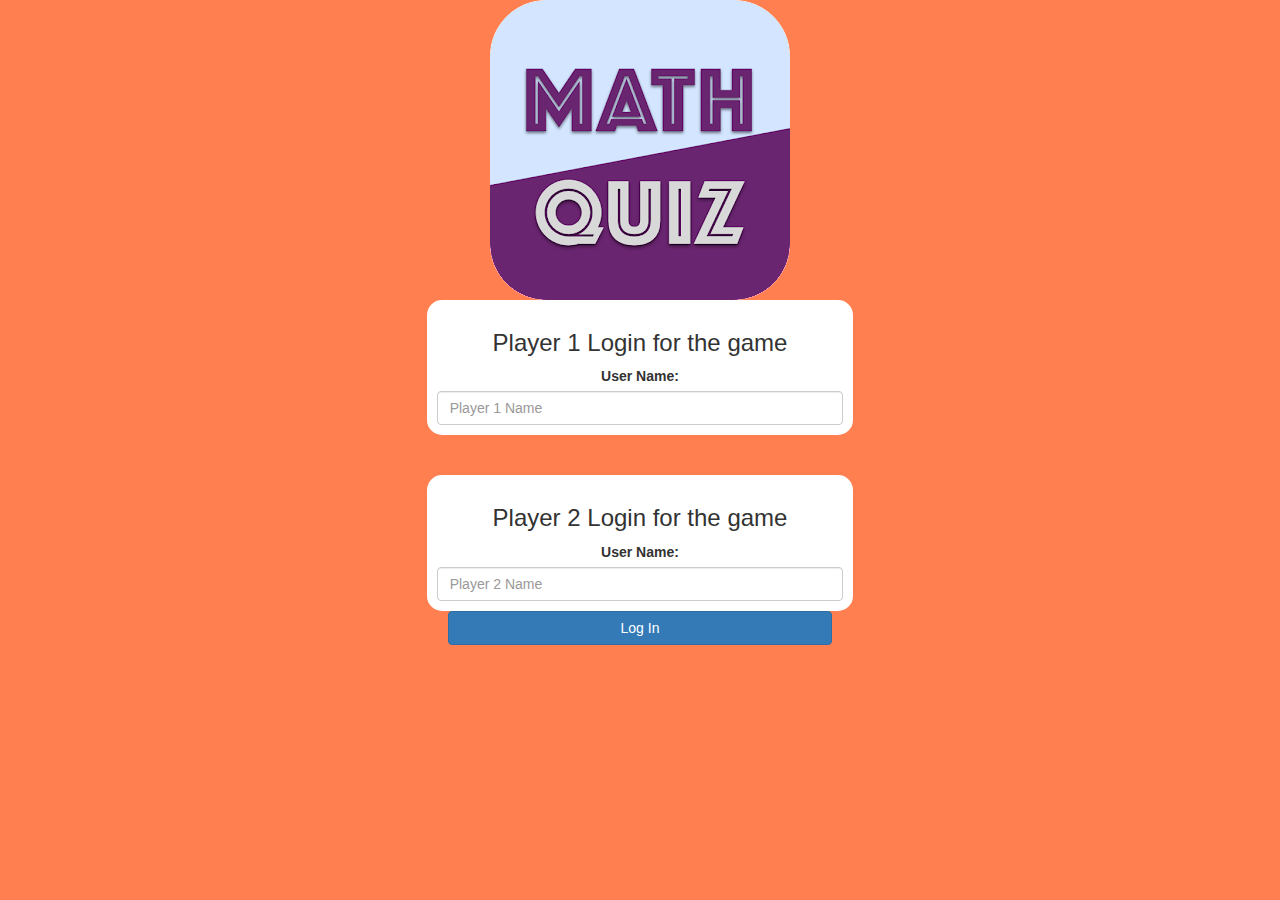
<file: index.html>
<!DOCTYPE html>
<html>
<head>
	<title>The Math Quiz Game!</title>

<meta name="viewport" content="width=device-width, initial-scale=1">
<link rel="stylesheet" href="https://maxcdn.bootstrapcdn.com/bootstrap/3.4.0/css/bootstrap.min.css">
<script src="https://ajax.googleapis.com/ajax/libs/jquery/3.4.1/jquery.min.js"></script>
<script src="https://maxcdn.bootstrapcdn.com/bootstrap/3.4.0/js/bootstrap.min.js"></script>

<link rel="stylesheet" type="text/css" href="quiz_game.css">

<script src="quiz_game_login.js"></script>
</head>
<body>
	<center>
		<img id="image" src="unnamed.png">

	<div class="col-lg-4 col-cm-8 col-xs-11 login_div2">
		<h3>Player 1 Login for the game</h3>
		<label>User Name:</label>
		<input type="text" id="player1_name_input" class="form-control" placeholder="Player 1 Name">
	</div>
	<br>
	<br>

	<div class="col-lg-4 col-cm-8 col-xs-11 login_div2">
		<h3>Player 2 Login for the game</h3>
		<label>User Name:</label>
		<input type="text" id="player2_name_input" class="form-control" placeholder="Player 2 Name">
	</div>

	<button style="width:30%" class="btn btn-primary" onclick="addUser()">Log In</button>

</center>
</body>
</html>
</file>
<file: quiz_game.css>
body
{
	background: coral;
	vertical-align: middle;
}

	.login_div1 , .login_div2
	{
		background: white;
		padding: 10px;
		float: none;
		border-radius: 15px;
	}


#player1_name , #player2_name
{
	display: inline-block;
	margin-left: 20px;
}
#word
{
	width: 60%;
}
#word_display
{
	letter-spacing: 5px;
}
#output
{
background: white;
border-radius: 10px;
border-top: 10px solid #AA4465;
padding: 10px;
float: none;
text-align: left;
}
</file>
